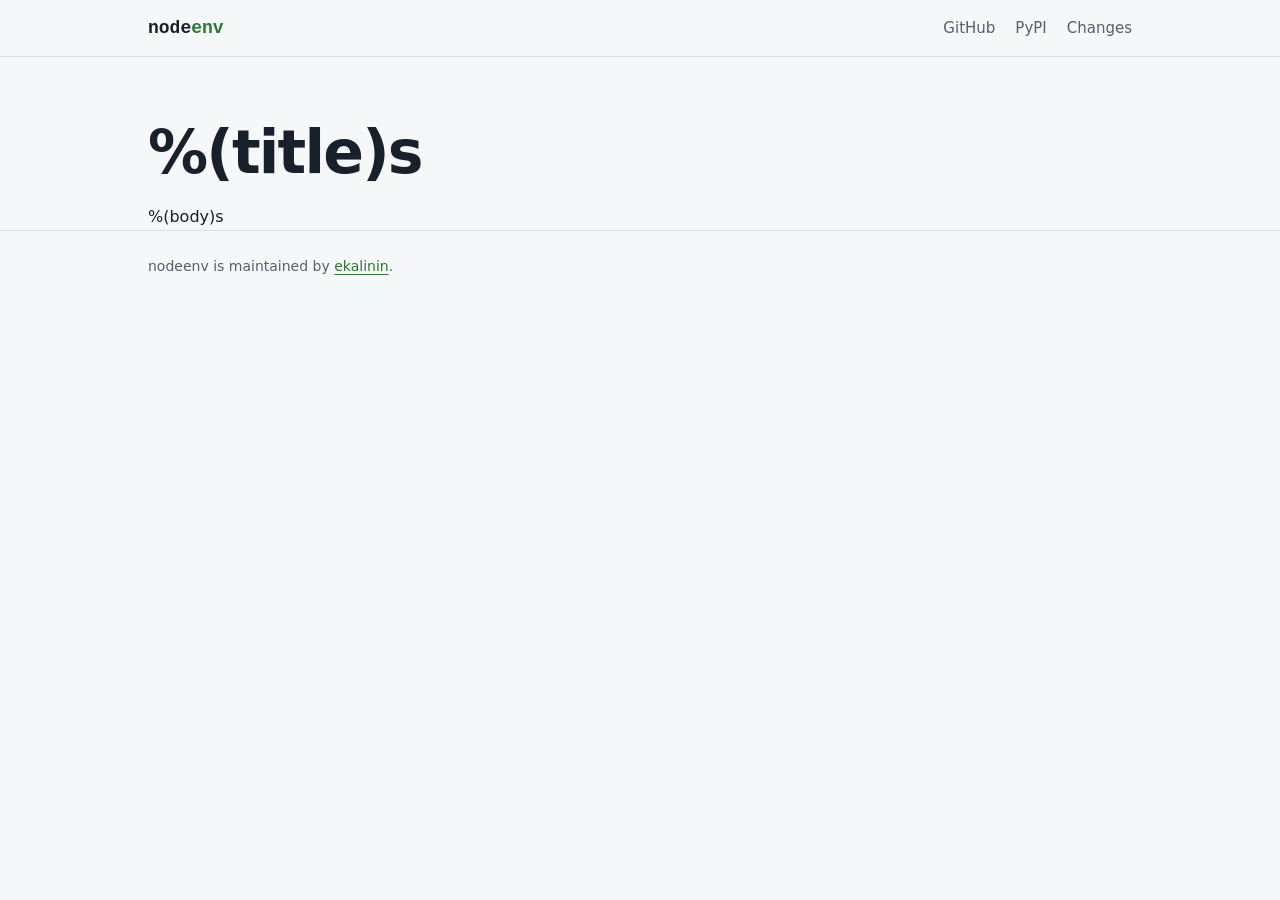
<file: site/changes.html>
<!DOCTYPE html>
<html lang="en">
<head>
  <meta charset="utf-8">
  <meta name="viewport" content="width=device-width, initial-scale=1">
  <meta name="color-scheme" content="light dark">
  <meta name="description"
        content="Changes in each nodeenv release.">
  <title>%(title)s</title>
  <link rel="canonical" href="https://ekalinin.github.io/nodeenv/changes.html">
  <link rel="stylesheet" href="style.css">
</head>
<body>
  <header class="topbar">
    <div class="wrap topbar-inner">
      <a class="wordmark" href="./">node<span>env</span></a>
      <nav aria-label="Project">
        <a href="https://github.com/ekalinin/nodeenv">GitHub</a>
        <a href="https://pypi.org/project/nodeenv/">PyPI</a>
        <a href="changes.html">Changes</a>
      </nav>
    </div>
  </header>

  <main class="wrap changelog">
    <h1>%(title)s</h1>
%(body)s
  </main>

  <footer class="footer">
    <div class="wrap">
      <p>
        nodeenv is maintained by
        <a href="https://github.com/ekalinin">ekalinin</a>.
      </p>
    </div>
  </footer>
</body>
</html>
</file>
<file: site/style.css>
/* nodeenv landing and changelog pages. make site copies this file as is. */

:root {
  color-scheme: light dark;
  --paper: #f6f7f9;
  --surface: #eceff3;
  --ink: #18202b;
  --muted: #555f6d;
  --rule: #d9dee5;
  --accent: #2b7a31;
  /* Lines typed inside an environment are tinted with the accent. */
  --band: color-mix(in srgb, var(--accent) 11%, transparent);
  --sans: system-ui, -apple-system, "Segoe UI", Roboto, "Helvetica Neue",
    Arial, sans-serif;
  --mono: ui-monospace, "SF Mono", SFMono-Regular, Menlo, Consolas,
    "Liberation Mono", monospace;
}

@media (prefers-color-scheme: dark) {
  :root {
    --paper: #111519;
    --surface: #1a2027;
    --ink: #e3e8ee;
    --muted: #9aa5b1;
    --rule: #2a323c;
    --accent: #7cc47f;
  }
}

*,
*::before,
*::after {
  box-sizing: border-box;
}

html {
  -webkit-text-size-adjust: 100%;
  text-size-adjust: 100%;
}

body {
  margin: 0;
  background: var(--paper);
  color: var(--ink);
  font: 1rem/1.6 var(--sans);
}

a {
  color: var(--accent);
  text-underline-offset: 0.2em;
}

a:focus-visible {
  outline: 2px solid var(--accent);
  outline-offset: 2px;
  border-radius: 2px;
}

code {
  font-family: var(--mono);
  font-size: 0.875em;
}

code:not(.line) {
  padding: 0.1em 0.3em;
  border-radius: 4px;
  background: var(--surface);
  /* Keep flags such as --requirements from breaking at a hyphen. */
  white-space: nowrap;
}

.visually-hidden {
  position: absolute;
  width: 1px;
  height: 1px;
  overflow: hidden;
  clip: rect(0 0 0 0);
  white-space: nowrap;
}

.wrap {
  max-width: 64rem;
  margin: 0 auto;
  padding: 0 1.25rem;
}

/* Top bar */

.topbar {
  border-bottom: 1px solid var(--rule);
}

.topbar-inner {
  display: flex;
  flex-wrap: wrap;
  align-items: center;
  justify-content: space-between;
  gap: 0.5rem 1.5rem;
  min-height: 3.5rem;
}

.wordmark {
  color: var(--ink);
  font: 700 1.125rem/1 var(--mono);
  text-decoration: none;
}

.wordmark span {
  color: var(--accent);
}

.topbar nav {
  display: flex;
  gap: 1.25rem;
}

.topbar nav a {
  color: var(--muted);
  font-size: 0.9375rem;
  text-decoration: none;
}

.topbar nav a:hover {
  color: var(--accent);
}

/* Sections */

main > section {
  padding: 2.75rem 0;
  border-top: 1px solid var(--rule);
}

main > section.hero {
  padding: clamp(3rem, 9vw, 6rem) 0 3rem;
  border-top: 0;
}

h1 {
  max-width: 14ch;
  margin: 0 0 1.25rem;
  font-size: clamp(2.25rem, 1.5rem + 3.5vw, 3.75rem);
  font-weight: 750;
  line-height: 1.05;
  letter-spacing: -0.03em;
}

h2 {
  margin: 0 0 1rem;
  font-size: 1.375rem;
  line-height: 1.25;
  letter-spacing: -0.01em;
}

h2 code:not(.line) {
  padding: 0;
  background: none;
}

h3 {
  margin: 0 0 0.5rem;
  font-size: 1.0625rem;
  line-height: 1.3;
}

p {
  max-width: 40rem;
  margin: 0 0 1rem;
}

.lead {
  margin-bottom: 2rem;
  color: var(--muted);
  font-size: 1.1875rem;
}

.note {
  margin: 1rem 0 0;
  color: var(--muted);
  font-size: 0.9375rem;
}

.badges {
  display: flex;
  flex-wrap: wrap;
  gap: 0.5rem;
  margin: 1.5rem 0 0;
}

.badges img {
  display: block;
}

/* Terminal blocks */

.term {
  /* A grid lets every line stretch to the widest one, so the tint of
     lines inside an environment stays even when the block scrolls. */
  display: grid;
  overflow-x: auto;
  padding: 0.875rem 0;
  border: 1px solid var(--rule);
  border-radius: 8px;
  background: var(--surface);
  font: 0.875rem/1.75 var(--mono);
}

.line {
  display: block;
  padding: 0 1rem;
  font-size: inherit;
  white-space: pre;
}

.line.in {
  background: var(--band);
  box-shadow: inset 3px 0 0 var(--accent);
}

/* Prompts are not selectable, so copying a block copies only commands. */
.ps {
  color: var(--muted);
  -webkit-user-select: none;
  user-select: none;
}

.env {
  color: var(--accent);
  font-weight: 600;
}

.install {
  max-width: 24rem;
  font-size: 1.0625rem;
}

.file {
  max-width: 24rem;
}

/* Feature cards */

.cards {
  display: grid;
  grid-template-columns: minmax(0, 1fr);
  gap: 1.25rem;
}

.card {
  display: flex;
  flex-direction: column;
  overflow: hidden;
  padding: 1.25rem 1.25rem 0;
  border: 1px solid var(--rule);
  border-radius: 10px;
}

.card p {
  margin-bottom: 1.25rem;
  color: var(--muted);
  font-size: 0.9375rem;
}

.card .term {
  margin: auto -1.25rem 0;
  border-width: 1px 0 0;
  border-radius: 0;
}

@media (min-width: 60rem) {
  .cards {
    grid-template-columns: repeat(3, minmax(0, 1fr));
  }
}

/* Node sources */

.sources {
  display: grid;
  grid-template-columns: minmax(0, 1fr);
  gap: 1.25rem 2rem;
  margin: 0;
}

.sources dt {
  margin-bottom: 0.25rem;
  font-weight: 600;
}

.sources dd {
  margin: 0;
  color: var(--muted);
  font-size: 0.9375rem;
}

@media (min-width: 48rem) {
  .sources {
    grid-template-columns: repeat(3, minmax(0, 1fr));
  }
}

/* Changelog. docutils renders code as span.literal, not as code. */

.changelog {
  padding-top: clamp(2rem, 6vw, 4rem);
}

.changelog > section {
  padding: 1.75rem 0;
}

.changelog ul {
  margin: 0;
  padding-left: 1.25rem;
}

.changelog li > p {
  margin-bottom: 0.5rem;
}

.literal {
  padding: 0.1em 0.3em;
  border-radius: 4px;
  background: var(--surface);
  font-family: var(--mono);
  font-size: 0.875em;
}

/* docutils puts tokens with a hyphen, such as --prebuilt, in span.pre. */
.literal .pre {
  white-space: nowrap;
}

/* Links and footer */

.more {
  display: flex;
  flex-wrap: wrap;
  gap: 0.5rem 1.75rem;
  margin: 0;
  padding: 0;
  list-style: none;
}

.footer {
  border-top: 1px solid var(--rule);
  color: var(--muted);
  font-size: 0.875rem;
}

.footer p {
  margin: 0;
  padding: 1.5rem 0 2.5rem;
}
</file>
